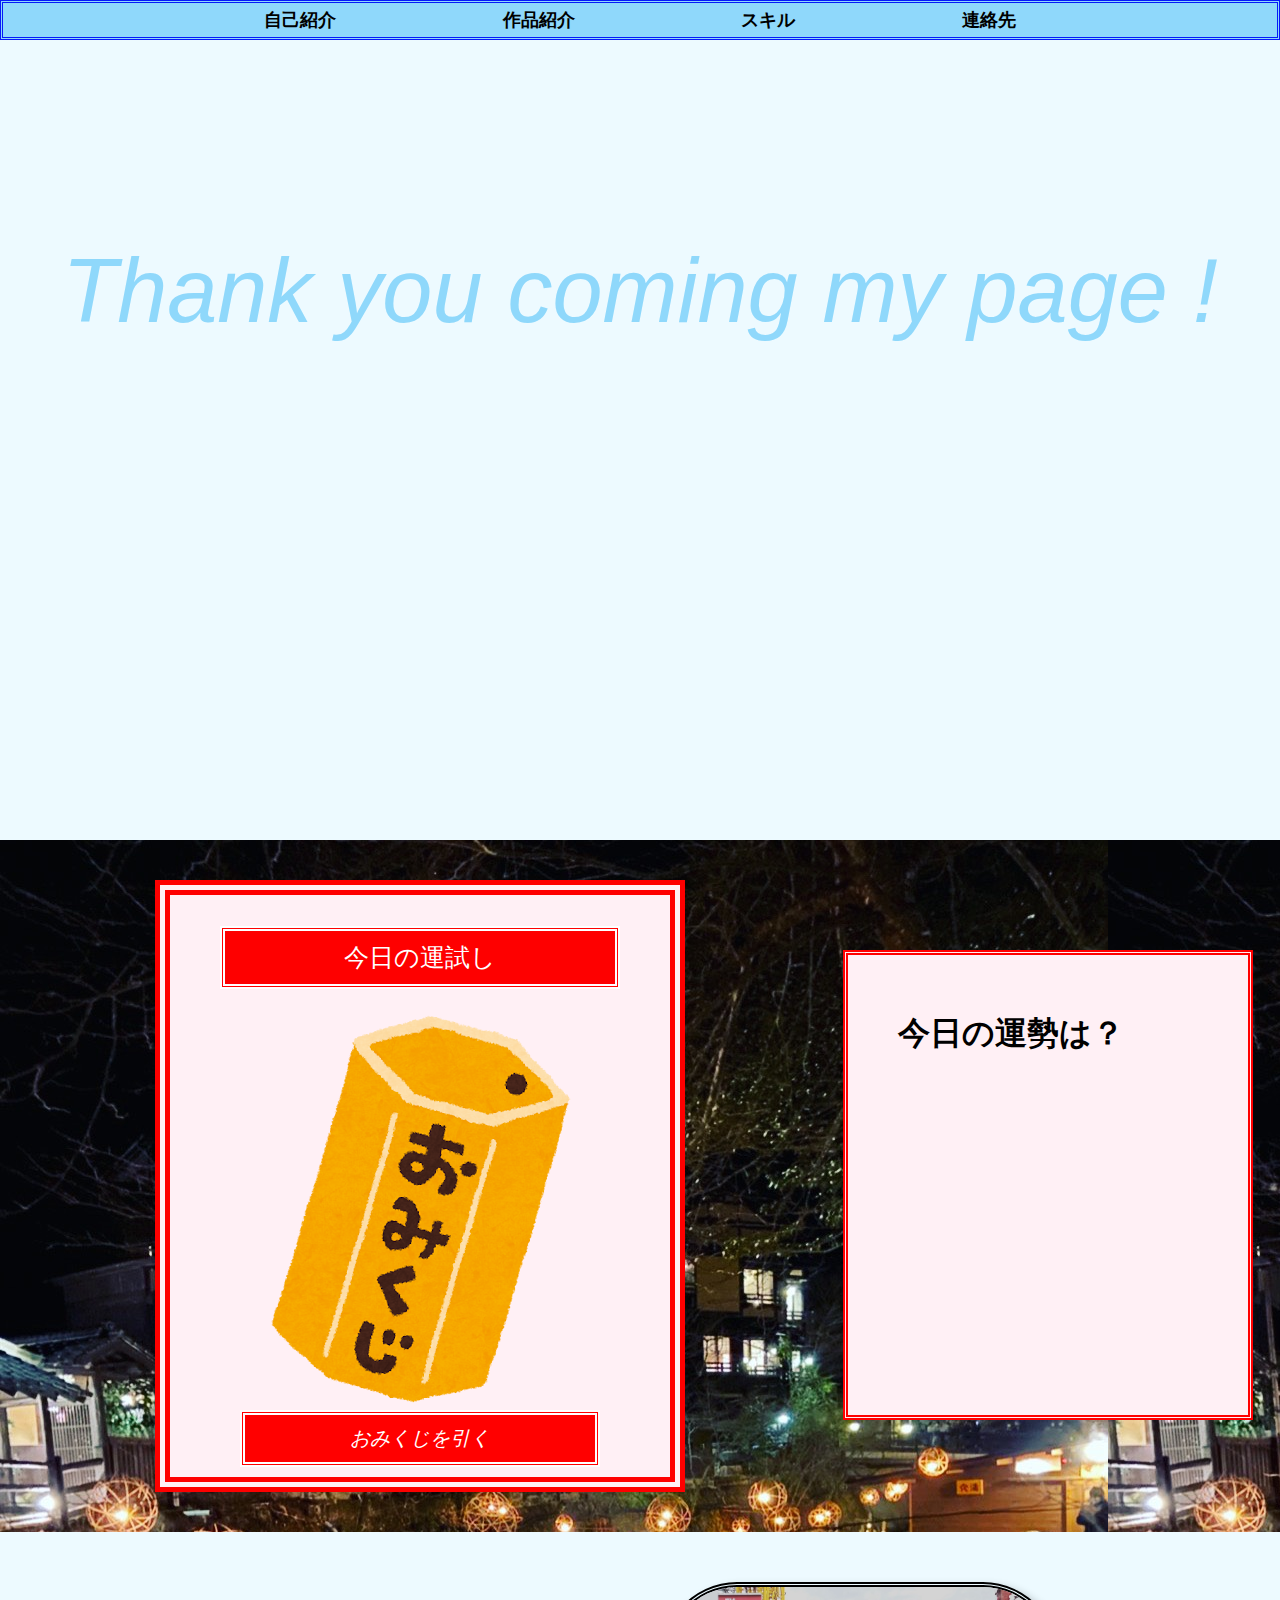
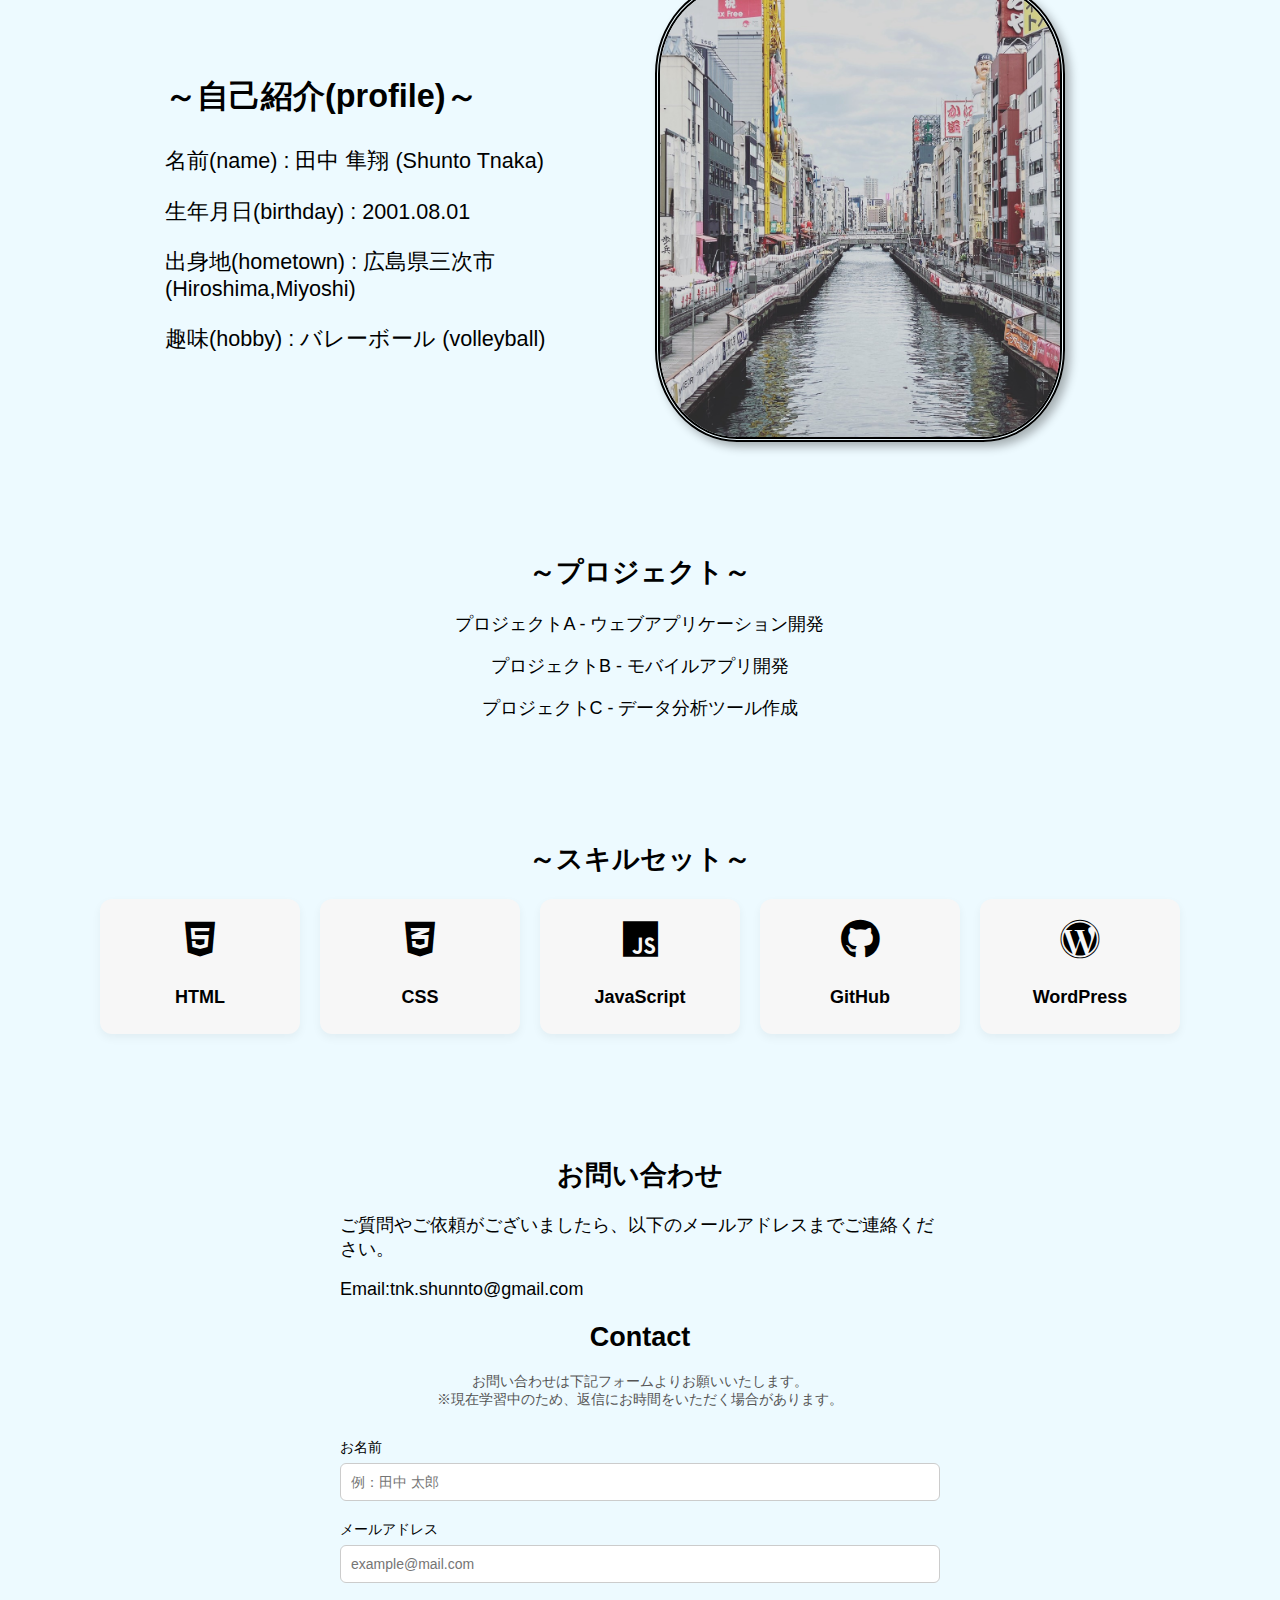
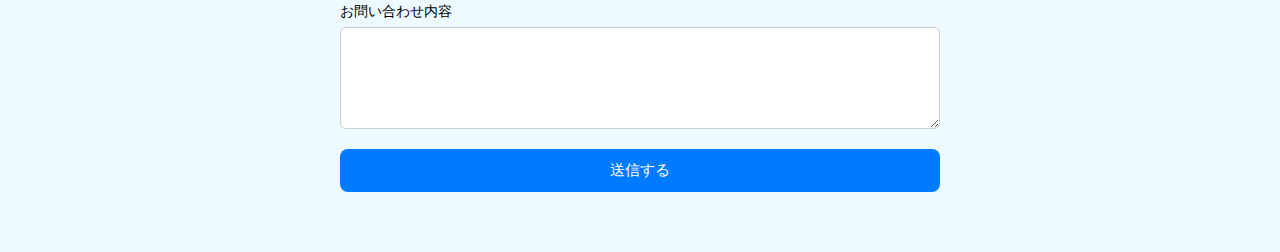
<file: index.html>
<!doctype html>
<html lang="ja">
<head>
    <meta charset="UTF-8">
    <link rel="stylesheet" type="text/css" href="./apsets/css/style.css">
    <link rel="stylesheet" href="https://cdnjs.cloudflare.com/ajax/libs/font-awesome/6.5.1/css/all.min.css">
    <title>田中隼翔のポートフォリオ</title>
</head>
<body>
    <header>
        <!--概要欄、クリックしたら飛べるようにする-->
        <div class="overview">
            <ul class="overview-list">
                <li><a href="#profile">自己紹介</a></li>
                <li><a href="#workIntoroduction">作品紹介</a></li>
                <li><a href="#skill">スキル</a></li>
                <li><a href="#contact">連絡先</a></li>
            </ul>
        </div>
        <!--訪問してすぐのページ、スライドできりかわるようにする。-->
        <div class="header-content">
            <div id="header-slide"></div>
            <h1>Thank you coming my page !</h1>
        </div>
        <!--もう少し小さくしたい-->
        <div class="header-bottom">
            <div class="omikuji-obj">
                <h2 class="omikuji-headline">今日の運試し</h2>
                <div class="omikuji-result">
                    <img  id="js-result" src="./images/omikuji-images/omikujiObject.png" alt="おみくじ">
                </div>
                <button type="button" class="omikuji-button" id="js-button">おみくじを引く</button>
            </div>
            <div class="omikuji-text">
                <h2>今日の運勢は？</h2>
                <p id="js-message" class="message fade"></p>
                <p id="js-advice" class="omikuji-sub fade"></p>
                <p id="js-item" class="omikuji-sub fade"></p>
            </div>
        </div>      
    </header>

    <div class ="profile">
        <img src="./images/background-images/S__58540039_0.jpg" alt="プロフィール写真" class="photo">
        <div class="profile-text">
            <h2>～自己紹介(profile)～</h2>
            <p>名前(name) : 田中 隼翔 (Shunto Tnaka)</p>
            <p>生年月日(birthday) : 2001.08.01</p>
            <p>出身地(hometown) : 広島県三次市 (Hiroshima,Miyoshi)</p>
            <p>趣味(hobby) : バレーボール (volleyball)</p>
        </div>
    </div>

    <!--作品のURLを貼る。-->
    <div class="workIntoroduction">
        <h2>～プロジェクト～</h2>
        <p>プロジェクトA - ウェブアプリケーション開発</p>
        <p>プロジェクトB - モバイルアプリ開発</p>
        <p>プロジェクトC - データ分析ツール作成</p>
    </div>

    <!--スキルセットを貼る。アイコンを持ってくる。-->
    <div class="skills">
        <h2>～スキルセット～</h2>
        <div class="skill-items">
            <div class="skill-item">
                <i class="fa-brands fa-html5"></i>
                <p class="skill-name">HTML</p>
            </div>

            <div class="skill-item">
                <i class="fa-brands fa-css3-alt"></i>
                <p class="skill-name">CSS</p>
            </div>

            <div class="skill-item">
                <i class="fa-brands fa-js"></i>
                <p class="skill-name">JavaScript</p>
            </div>

            <div class="skill-item">
                <i class="fa-brands fa-github"></i>
                <p class="skill-name">GitHub</p>
            </div>

            <div class="skill-item">
                <i class="fa-brands fa-wordpress"></i>
                <p class="skill-name">WordPress</p>
            </div>

        </div>
    </div>

    <!--お問い合わせフォームの作成。-->
    <div class="contact">
        <h2>お問い合わせ</h2>
        <p>ご質問やご依頼がございましたら、以下のメールアドレスまでご連絡ください。</p>
        <p>Email:tnk.shunnto@gmail.com</p>
    <section class="contact-container" id="contact">
        <h2>Contact</h2>
        <p class="contact-text">
            お問い合わせは下記フォームよりお願いいたします。<br>
            ※現在学習中のため、返信にお時間をいただく場合があります。
        </p>

        <form class="contact-form">
            <div class="form-item">
            <label for="name">お名前</label>
            <input type="text" id="name" name="name" placeholder="例：田中 太郎" required>
            </div>

            <div class="form-item">
            <label for="email">メールアドレス</label>
            <input type="email" id="email" name="email" placeholder="example@mail.com" required>
            </div>

            <div class="form-item">
            <label for="message">お問い合わせ内容</label>
            <textarea id="message" name="message" rows="5" required></textarea>
            </div>

            <button type="submit" class="submit-btn">送信する</button>
        </form>
    </section>

    </div>    
    <script src="./apsets/js/animation.js" defer></script>
    <script src="./apsets/js/omikuzi.js" defer></script>
</body>
</html>
</file>
<file: apsets/css/style.css>
html {
    font-size: clamp(14px, 1.5vw, 18px);
}
body {
    margin: 0;
    font-family: "Helvetica Neue", Arial, "Hiragino Kaku Gothic ProN", "Hiragino Sans", Meiryo, sans-serif;
    background-color: #edfaff;
}
header {
    margin: 0;
}
.overview {
    background-color: #8fd8fb;
    border: double 3px #061af8;
    text-align: center;
    padding: 0px 20%;
}
.overview-list {
    list-style: none;
    padding: 5px;
    margin: 0 auto;
    display: flex;
    justify-content: space-between;
    font-weight: bold;
}
.overview-list a{
    color: #000000;
    text-decoration: none;       
}
.overview-list a:hover {
    color: #00c3ff;
    text-decoration: underline;
}
.header-content {
    position: relative;
    width: 100%;
    height: 800px;
    overflow: hidden;
    padding: 500px auto;
}
#header-slide {
    position: absolute;
    top: 0;
    left: 0;
    width: 100%;
    height: 100%;
    background-size: cover;
    background-position: center center;
    z-index: -1;
    transition: background-image 1.5s ease-in-out;
}
header h1 {
    text-align: center;
    font-weight: 300;
    font-style: italic;
    color: #8fd8fb;
    font-size: 5rem;
    padding: auto;
    margin-top: 200px;
}
.header-bottom {
    display: flex;
    gap: 30px;
    justify-content: center;
    align-items: flex-start;
    padding: 30px 0;
    background-image: url(/images/background-images/S__58540038_0.jpg);
}
.omikuji-obj {
    text-align: center;
    padding: 10px 50px;
    font-size: 0.7em;
    margin: 10px 10%;
    border: double 15px #fe0000;
    height: auto;
    width: 400px;
    background-color: #fff0f5;
}
.omikuji-result img {
    width: 100%;
    height: 100%;
    object-fit: contain;
}
.omikuji-headline {
    font-size: 25px;
    font-weight: bold;
    background-color: #fe0000;
    color: #fff;
    padding: 10px;
    font-family: "Yu Mincho", "serif";
    font-weight: 400;
    border: double 5px #fff;
}
.omikuji-result {
    width: 100%;
    height: 400px;
}
.omikuji-button {
    background-color: #ff0000;
    color: #fff;
    font-style: "Yu Mincho", "serif";
    font-weight: 400;
    width: 90%;
    border: double 5px #fff;
    cursor: pointer;
    font-size: 20px;
    font-style: italic;
    padding: 10px;
}
.fade {
    opacity: 0;
    transition: opacity 0.8s ease;
}
.fade.is-show {
    opacity: 1;
}
.omikuji-text {
    font-weight: bold;
    margin-top: 80px;
    width: 300px;
    height: 400px;
    padding: 30px 50px;
    border: double 5px #ff0000;
    background-color: #fff0f5;
    font-size: 1.2em;
}
.omikuji-sub {
    font-size: 0.85em;
    margin-top: 4px;
    min-height: 2.5em;
}
.message {
    font-size: 1.5em;
    margin-top: 10px;
    min-height: 2.5em;
}
.profile {
    display: flex;
    align-items: center;
    margin: 50px auto;
    gap: 30px;
    flex-direction: row-reverse;
    max-width: 900px;
    padding-right: 50px;
}
.profile-text {
    font-size: 1.2em;
    text-align: left;
}
.photo {
    width: 400px;
    height: 450px;
    border-radius: 20%;
    object-fit: cover;
    border: double 5px #000000;
    box-shadow: 5px 5px 10px rgba(0, 0, 0, 0.3);
}
.workIntoroduction {
  padding: 40px 20px;
  max-width: 800px;
  margin: 0 auto;
  text-align: center;
}
.skills {
  padding: 40px 0;
  text-align: center;
}
.skill-items {
  display: flex;
  gap: 20px;
  flex-wrap: wrap; /* 画面が狭い時は折り返し */
  justify-content: center;
}
.skill-item {
  width: 160px;
  padding: 20px;
  text-align: center;
  border-radius: 12px;
  background: #f7f7f7;
  box-shadow: 0 4px 10px rgba(0,0,0,0.05);
}
.skill-item i {
  font-size: 40px;
  margin-bottom: 10px;
}
.skill-name {
  font-weight: bold;
  margin-bottom: 6px;
}
.contact {
  padding: 60px 20px;
  max-width: 600px;
  margin: 0 auto;
}
.contact h2 {
  text-align: center;
  margin-bottom: 20px;
}
.contact-text {
  text-align: center;
  font-size: 14px;
  color: #555;
  margin-bottom: 30px;
}
.contact-form {
  display: flex;
  flex-direction: column;
  gap: 20px;
}
.form-item {
  display: flex;
  flex-direction: column;
}
label {
  font-size: 14px;
  margin-bottom: 6px;
}
input,
textarea {
  padding: 10px;
  font-size: 14px;
  border-radius: 6px;
  border: 1px solid #ccc;
}
input:focus,
textarea:focus {
  outline: none;
  border-color: #007bff;
}
.submit-btn {
  padding: 12px;
  font-size: 15px;
  border: none;
  border-radius: 8px;
  background: #007bff;
  color: #fff;
  cursor: pointer;
}
.submit-btn:hover {
  opacity: 0.85;
}
</file>
